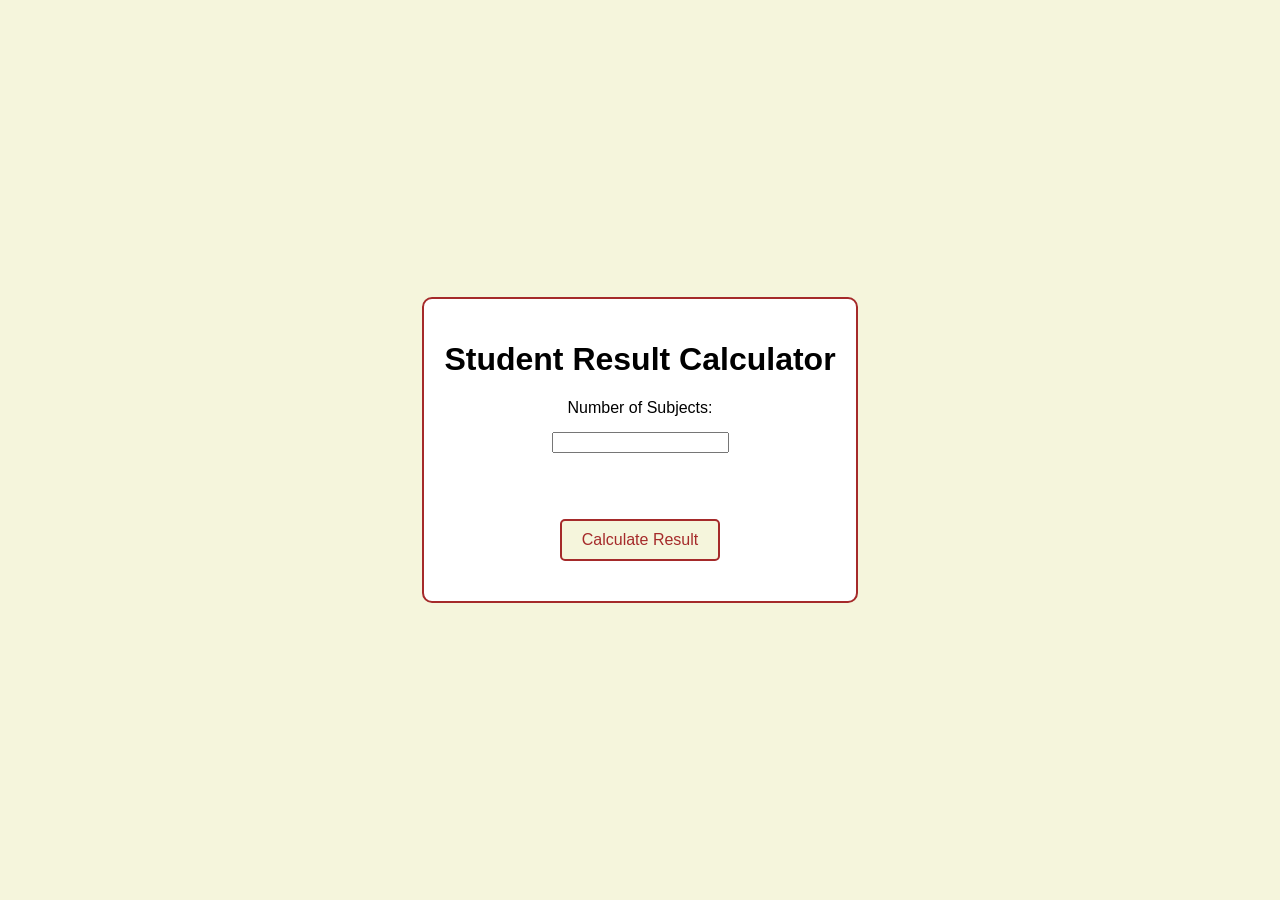
<file: experiment-4/index.html>
<!DOCTYPE html>
<html lang="en">
<head>
    <meta charset="UTF-8">
    <meta name="viewport" content="width=device-width, initial-scale=1.0">
    <title>Student Result Calculator</title>
    <link rel="stylesheet" href="style.css">
</head>
<body>
    <div class="container">
        <h1>Student Result Calculator</h1>
        <form id="resultForm">
            <label for="subjects">Number of Subjects:</label>
            <input type="number" id="subjects" name="subjects" min="1" required><br><br>
            <button type="button" onclick="submitForm()" >Calculate Result</button>
        </form>

        <div id="result"></div>
    </div>
    <script src="script.js"></script>
</body>
</html>
</file>
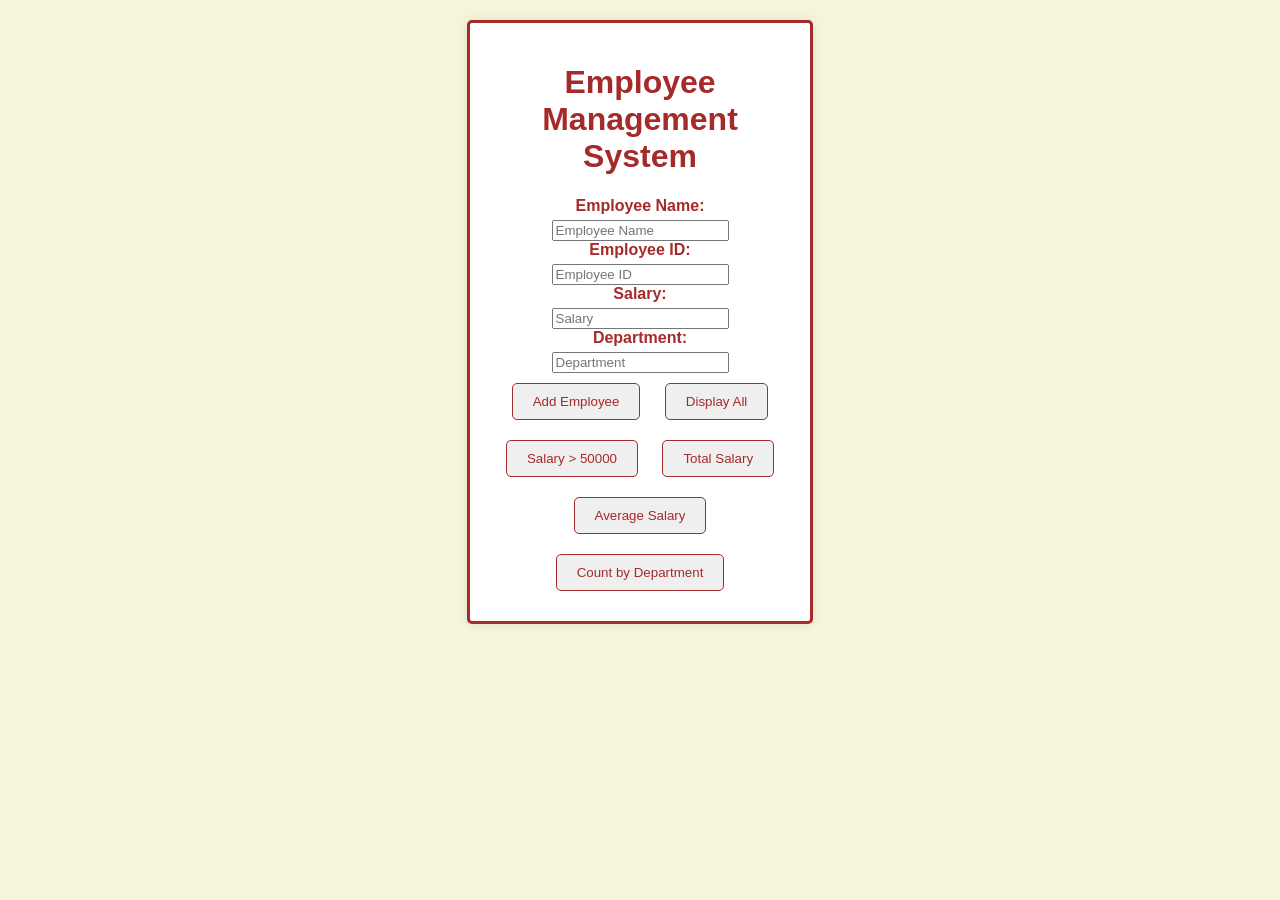
<file: experiment-5/index.html>
<!DOCTYPE html>
<html lang="en">
<head>
    <meta charset="UTF-8">
    <meta name="viewport" content="width=device-width, initial-scale=1.0">
    <title>Employee Management System</title>
    <link rel="stylesheet" href="style.css">
</head>
<body>
    <div class="container">
        <h1>Employee Management System</h1>
        <label for="employeeName">Employee Name:</label>
        <input type="text" id="employeeName" name="employeeName" placeholder="Employee Name">
        <label for="employeeId">Employee ID:</label>
        <input type="text" id="employeeId" name="employeeId" placeholder="Employee ID">
        <label for="salary">Salary:</label>
        <input type="text" id="salary" name="salary" placeholder="Salary">
        <label for="Department">Department:</label>
        <input type="text" id="Department" name="Department" placeholder="Department">
        <br>
        <button onclick="addEmployee()" id="addEmployee">Add Employee</button>
        <button onclick="displayAll()" id="displayAll">Display All</button>
        <button onclick="salary50000()" id="salary50000">Salary > 50000</button>
        <button onclick="TotalSalary()" id="TotalSalary">Total Salary</button>
        <button onclick="averageSalary()" id="averageSalary">Average Salary</button>
        <button onclick="Countbydept()" id="Countbydept">Count by Department</button>

    </div>
    <script src="script.js"></script>
</body>
</html>
</file>
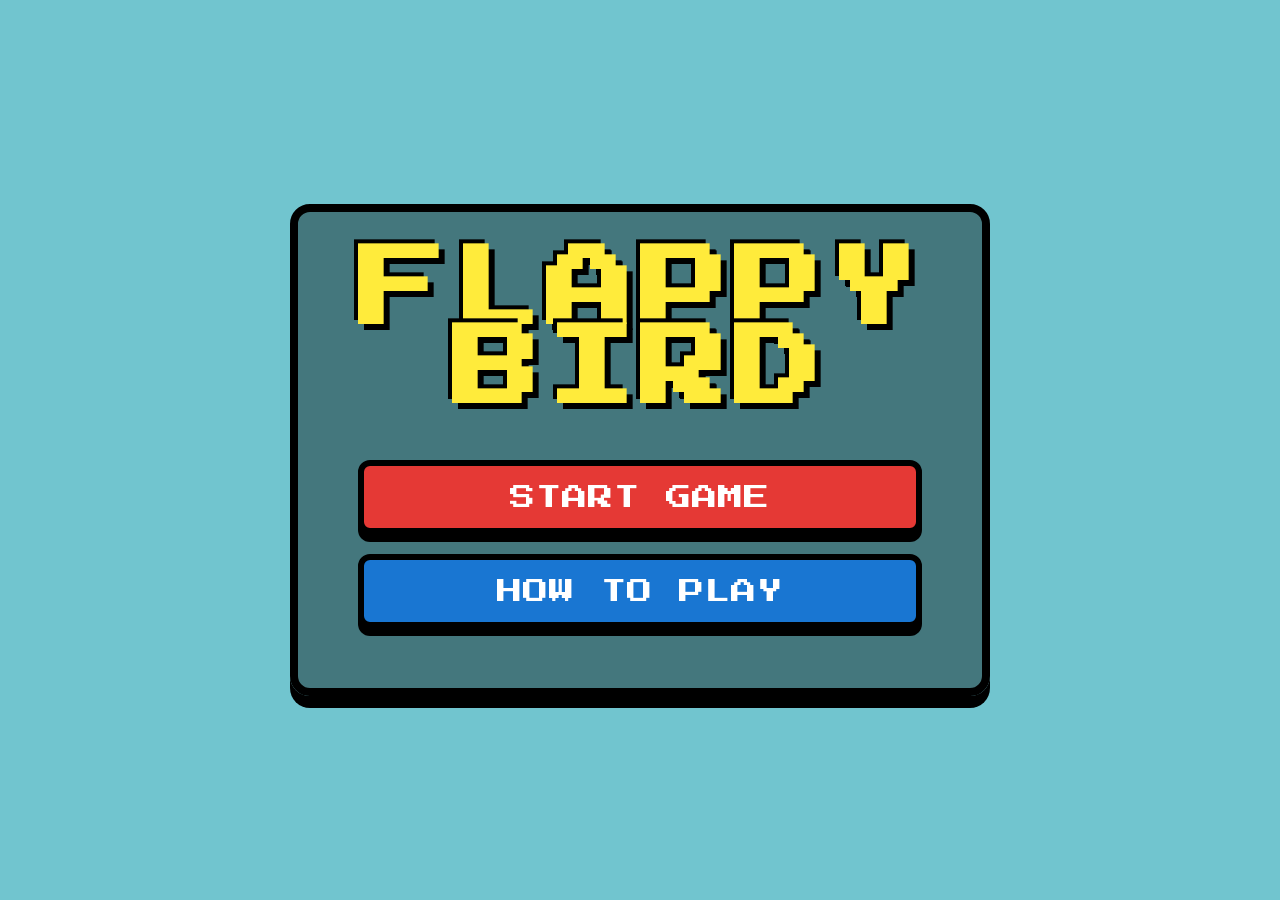
<file: flappybird/index.html>
<!DOCTYPE html>
<html lang="en">
<head>
  <meta charset="UTF-8">
  <meta name="viewport" content="width=device-width, initial-scale=1.0">
  <title>Flappy Bird</title>
  <link href="https://fonts.googleapis.com/css2?family=Press+Start+2P&display=swap" rel="stylesheet">
  <style>
    body {
      margin:0; 
      height:100vh; 
      background:#71c5cf;
      font-family:'Press Start 2P',cursive; color:#fff;
      display:flex; 
      justify-content:center; 
      align-items:center;
    }
    .menu {
      text-align:center; 
      background:rgba(0,0,0,0.4);
      padding:40px 60px; 
      border:8px solid #000; 
      border-radius:20px;
      box-shadow:0 12px 0 #000;
    }
    h1 {
      font-size:5.5rem; margin:0 0 50px; color:#ffeb3b;
      text-shadow:6px 6px 0 #000, -4px -4px 0 #000;
      line-height:0.9; letter-spacing:6px;
    }
    .btn {
      display:block; margin:20px auto; padding:18px 50px;
      font-size:1.6rem; background:#e53935; color:white;
      border:6px solid #000; border-radius:12px;
      text-decoration:none; box-shadow:0 8px 0 #000;
      transition:transform .1s, box-shadow .1s;
    }
    .btn:hover { transform:translateY(-4px); box-shadow:0 12px 0 #000; }
    .btn.blue   { background:#1976d2; }
    .btn:active { transform:translateY(4px); box-shadow:0 2px 0 #000; }
  </style>
</head>
<body>
  <div class="menu">
    <h1>FLAPPY<br>BIRD</h1>
    <a href="game.html"    class="btn">START GAME</a>
    <a href="howto.html"   class="btn blue">HOW TO PLAY</a>
  </div>
</body>
</html>
</file>
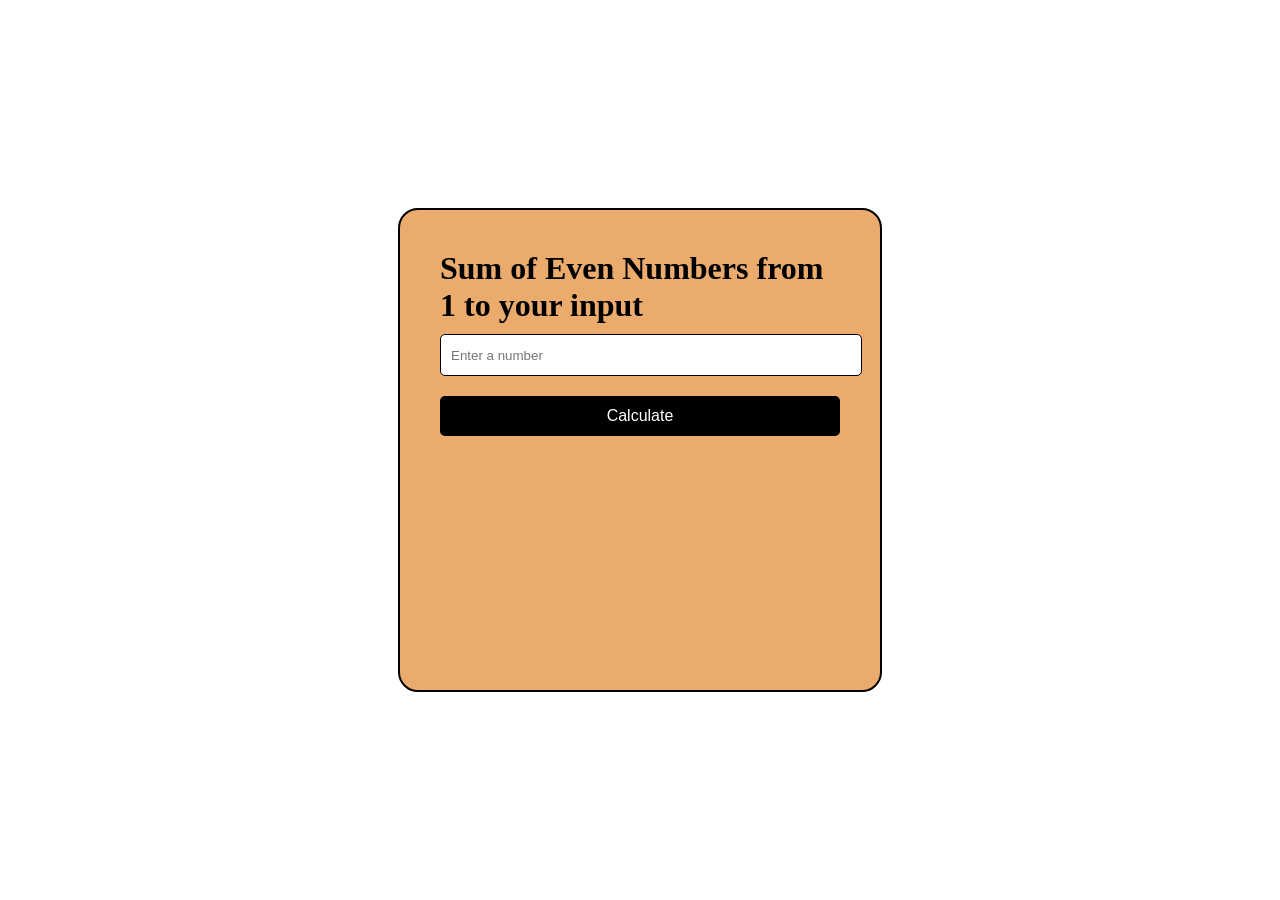
<file: MT1-Practical/index.html>
<!DOCTYPE html>
<html lang="en">
<head>
    <meta charset="UTF-8">
    <meta name="viewport" content="width=device-width, initial-scale=1.0">
    <title>Sum of Even Numbers</title>
    <link rel="stylesheet" href="style.css">
</head>
<body>
    <div class="main">
        <h1>Sum of Even Numbers from 1 to your input</h1>
        <input type="number" id="numberInput" placeholder="Enter a number">
        <button onclick="calculateSum()">Calculate</button>
        <p id="result"></p>
    </div>
    <script>
        function calculateSum() {
            const input = document.getElementById('numberInput').value;
            const number = parseInt(input);
            let sum = 0;

            for (let i = 1; i <= number; i++) {
                if (i % 2 === 0) {
                    sum += i;
                }
            }

            document.getElementById('result').textContent = `The sum of even numbers from 1 to ${number} is: ${sum}`;
        }
        </script>
</body>
</html>
</file>
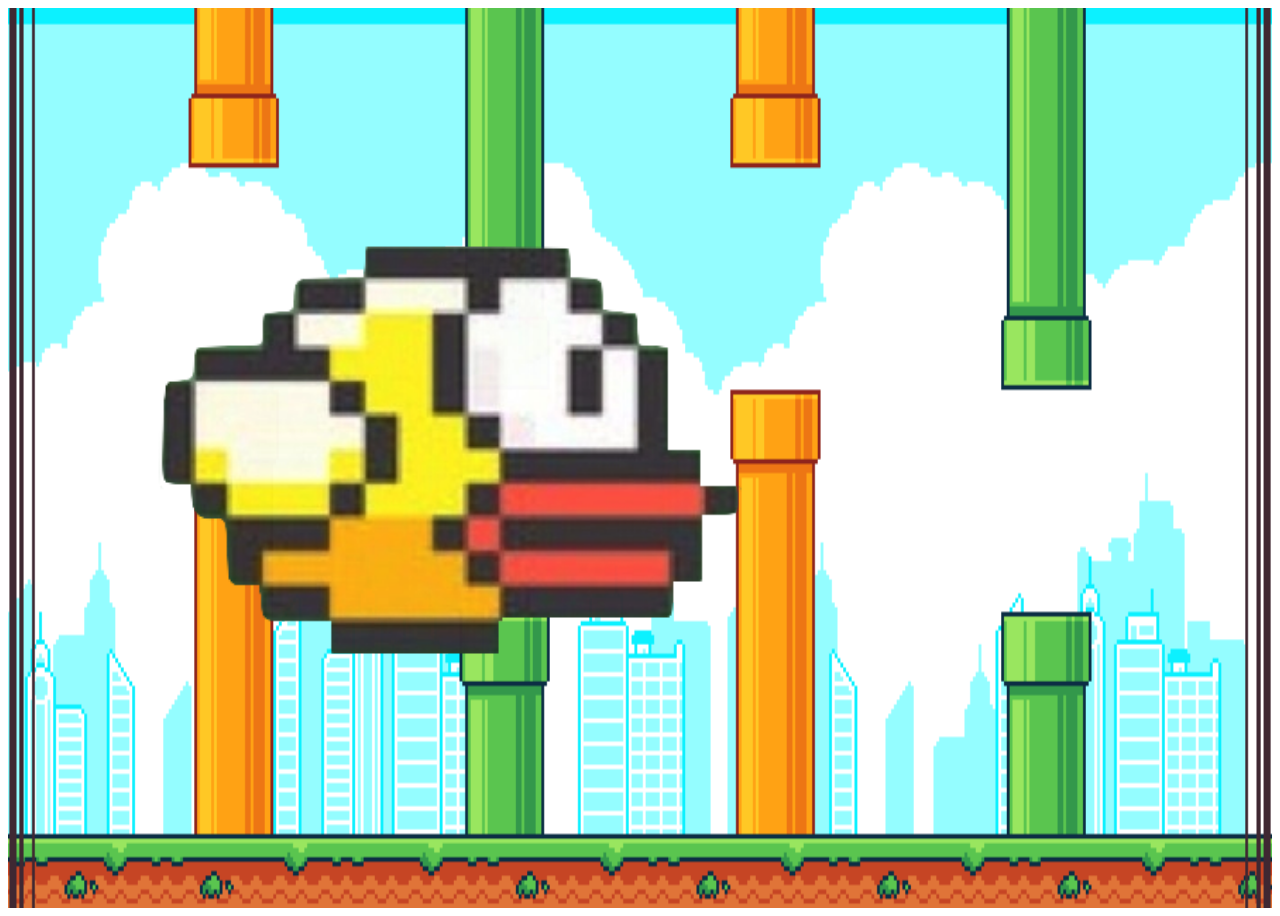
<file: flappybird/game.html>
<!DOCTYPE html>
<html lang="en">

<head>
    <meta charset="UTF-8">
    <meta name="viewport" content="width=device-width, initial-scale=1.0">
    <title>Game</title>
    <style>
        /* body {
            display: flex;
            background-image: url("map.png");
            background-repeat: no-repeat;
            background-size: cover;
            background-position: center;
            background-attachment: fixed;
        } */
        #player{ 
            height: 5px;
            position: absolute;
            z-index: 100;
            top: 0;
            left: 0;
        }
        .main{
            width: 100%;
            height: 100vh;
        }
    .main img{
        width: 100%;
        height: 100vh;
        }
    </style>
</head>

<body>
    <div class="main">
        <img src="map.png" alt="">
        <div id="player">
            <img src="bird.png" alt="">
        </div>
    </div>
</body>

</html>
</file>
<file: experiment-4/style.css>
body{
    margin: 0;
    padding: 0;
    font-family: Arial, sans-serif;
    background-color: #f0f0f0;
    align-items: center;
    justify-content: center;
    display: flex;
    height: 100vh;
    background-color: beige;
    }
.container {
    display: flex;
    flex-direction: column;
    align-items: center;
    justify-content: center;
    border: brown 2px solid;
    padding: 20px;
    background-color: white;
    border-radius: 10px;
    }
form{
    display: flex;
    flex-direction: column;
    align-items: center;
    justify-content: center;
    gap: 15px;
}
    button {
    padding: 10px 20px;
    font-size: 16px;
    cursor: pointer;
    background-color: beige;
    color: brown;
    border: brown 2px solid;
    border-radius: 5px;
    }

#result {
    margin-top: 20px;
    font-size: 18px;
    font-weight: bold;
    color: brown;
}
</file>
<file: experiment-5/style.css>
body{
    background-color: #f0f0f0;
    font-family: Arial, sans-serif;
    margin: 0;
    padding: 20px;
    display: flex;
    justify-content: center;
    align-items: center;
    background-color: beige;
}

.container {
    background-color: #fff;
    padding: 20px;
    border-radius: 5px;
    box-shadow: 0 0 10px rgba(0, 0, 0, 0.1);
    width: 300px;
    text-align: center;
    gap: 10px;
    border: brown solid 3px;
}

h1, label{
    color: brown
}
label {
    display: block;
    margin-bottom: 5px;
    font-weight: bold;
}
button {
    color: brown;
    border: none;
    padding: 10px 20px;
    border-radius: 5px;
    cursor: pointer;
    margin: 10px;
    border: brown solid 1px;
}
</file>
<file: MT1-Practical/style.css>
*{
    margin: 0;
    padding: 0;
}

body{
    display: flex;
    justify-content: center;
    align-items: center;
    height: 100vh;
}
.main{
    width: 400px;
    height: 400px;
    padding: 40px;
    border-radius: 20px;
    border: 2px solid black;
    background-color: #eaab6d;
}

input{
    width: 100%;
    height: 40px;
    margin: 10px 0;
    padding: 0 10px;
    border-radius: 5px;
    border: 1px solid black;
}
button{
    width: 100%;
    height: 40px;
    margin: 10px 0;
    border-radius: 5px;
    border: none;
    background-color: black;
    color: white;
    font-size: 16px;
}
#result{
    margin-top: 20px;
    font-size: 22px;
    font-weight: bold;
}
</file>
